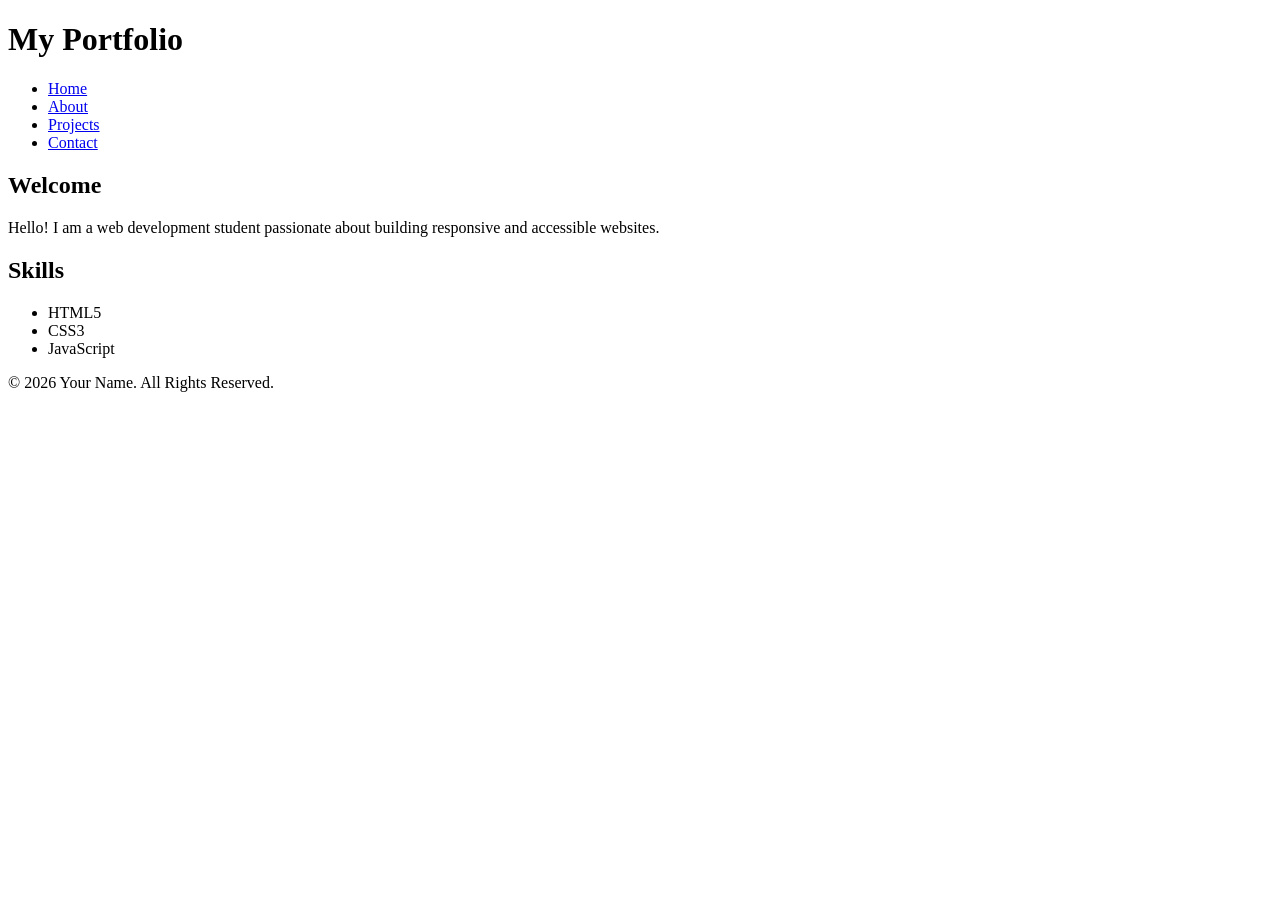
<file: index2.html>
<!DOCTYPE html>
<html lang="en">
<head>
    <meta charset="UTF-8">
    <meta name="viewport" content="width=device-width, initial-scale=1.0">

    <!-- SEO Meta Tags -->
    <title>My Portfolio | Your Name</title>
    <meta name="description" content="Personal portfolio showcasing skills, projects, education, and contact information.">
    <meta name="keywords" content="Portfolio, HTML5, CSS, JavaScript, Web Developer">
    <meta name="author" content="Your Name">

    <!-- Accessibility -->
    <meta name="theme-color" content="#0d6efd">
</head>

<body>

    <!-- Header -->
    <header role="banner">
        <h1>My Portfolio</h1>

        <nav aria-label="Main Navigation">
            <ul>
                <li><a href="index.html">Home</a></li>
                <li><a href="about.html">About</a></li>
                <li><a href="projects.html">Projects</a></li>
                <li><a href="contact.html">Contact</a></li>
            </ul>
        </nav>
    </header>

    <!-- Main Content -->
    <main>

        <section aria-labelledby="intro">
            <h2 id="intro">Welcome</h2>
            <p>Hello! I am a web development student passionate about building responsive and accessible websites.</p>
        </section>

        <section aria-labelledby="skills">
            <h2 id="skills">Skills</h2>
            <ul>
                <li>HTML5</li>
                <li>CSS3</li>
                <li>JavaScript</li>
            </ul>
        </section>

    </main>

    <!-- Footer -->
    <footer>
        <p>&copy; 2026 Your Name. All Rights Reserved.</p>
    </footer>

</body>
</html>
</file>
